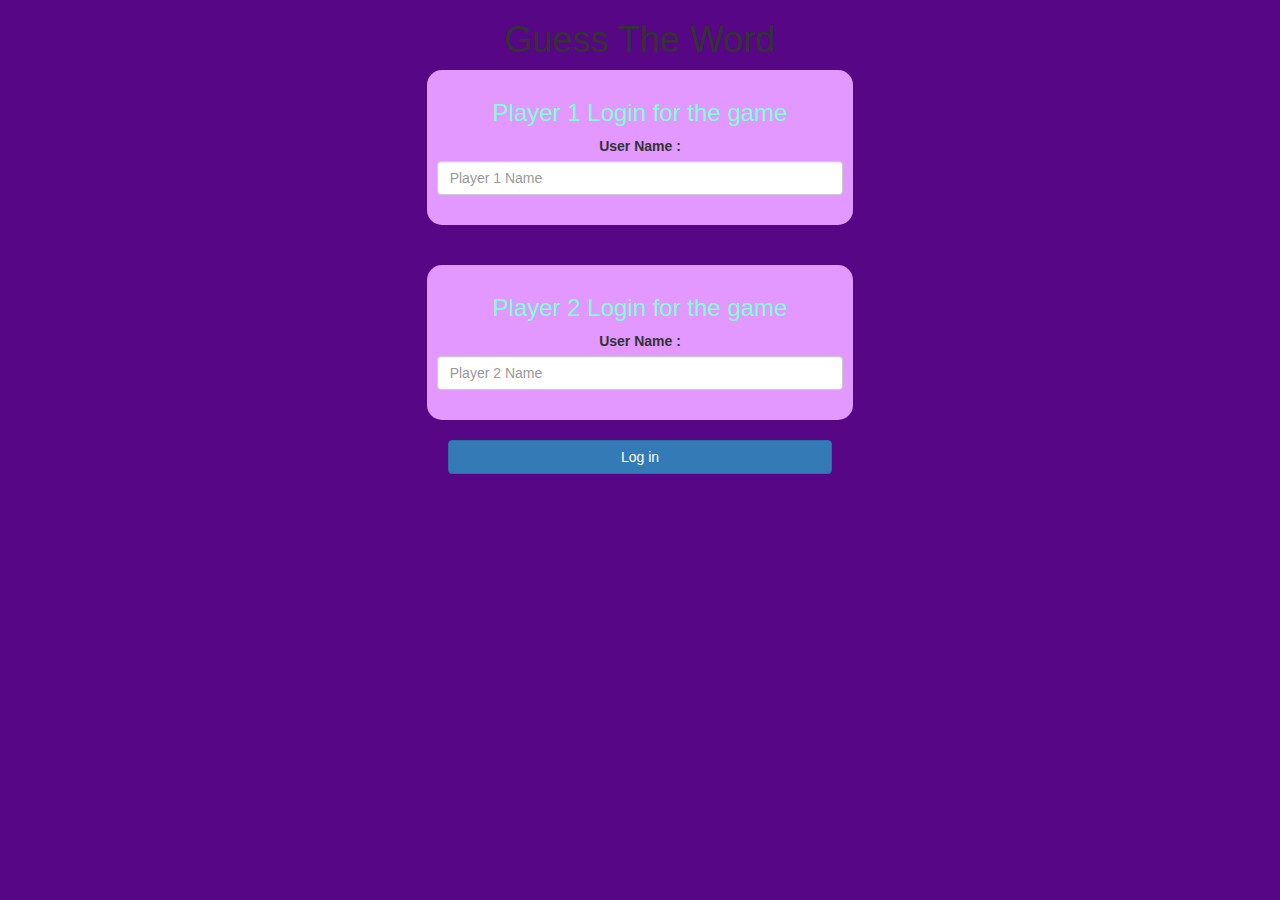
<file: index.html>
<!DOCTYPE html>
<html>
 
<head>
	<title>Guess The Word</title>

	<meta name="viewport" content="width=device-width, initial-scale=1">
	<link rel="stylesheet" href="https://maxcdn.bootstrapcdn.com/bootstrap/3.4.0/css/bootstrap.min.css">
	<script src="https://ajax.googleapis.com/ajax/libs/jquery/3.4.1/jquery.min.js"></script>
	<script src="https://maxcdn.bootstrapcdn.com/bootstrap/3.4.0/js/bootstrap.min.js"></script>

	<link rel="stylesheet" type="text/css" href="game.css">

	<script src="game_login.js"></script>
</head>

<body>

	<center>
		<h1>Guess The Word</h1>
		<div class="col-lg-4 col-sm-8 col-xs-11 login_div1">
			<h3>Player 1 Login for the game </h3>
		 	<label> User Name :</label>
			<input type="text" id="player1_name_input" class="form-control" placeholder="Player 1 Name">
			<br>
		</div>
		<br>
		<br>
		<div class="col-lg-4 col-sm-8 col-xs-11 login_div2">
			<h3>Player 2 Login for the game </h3>
			<label> User Name :</label>
			<input type="text" id="player2_name_input" class="form-control" placeholder="Player 2 Name">
			<br>
		</div>
		<br>
		<button style="width: 30%;" class="btn btn-primary" onclick="addUser()"> Log in</button>
	</center>
</body>

</html>
</file>
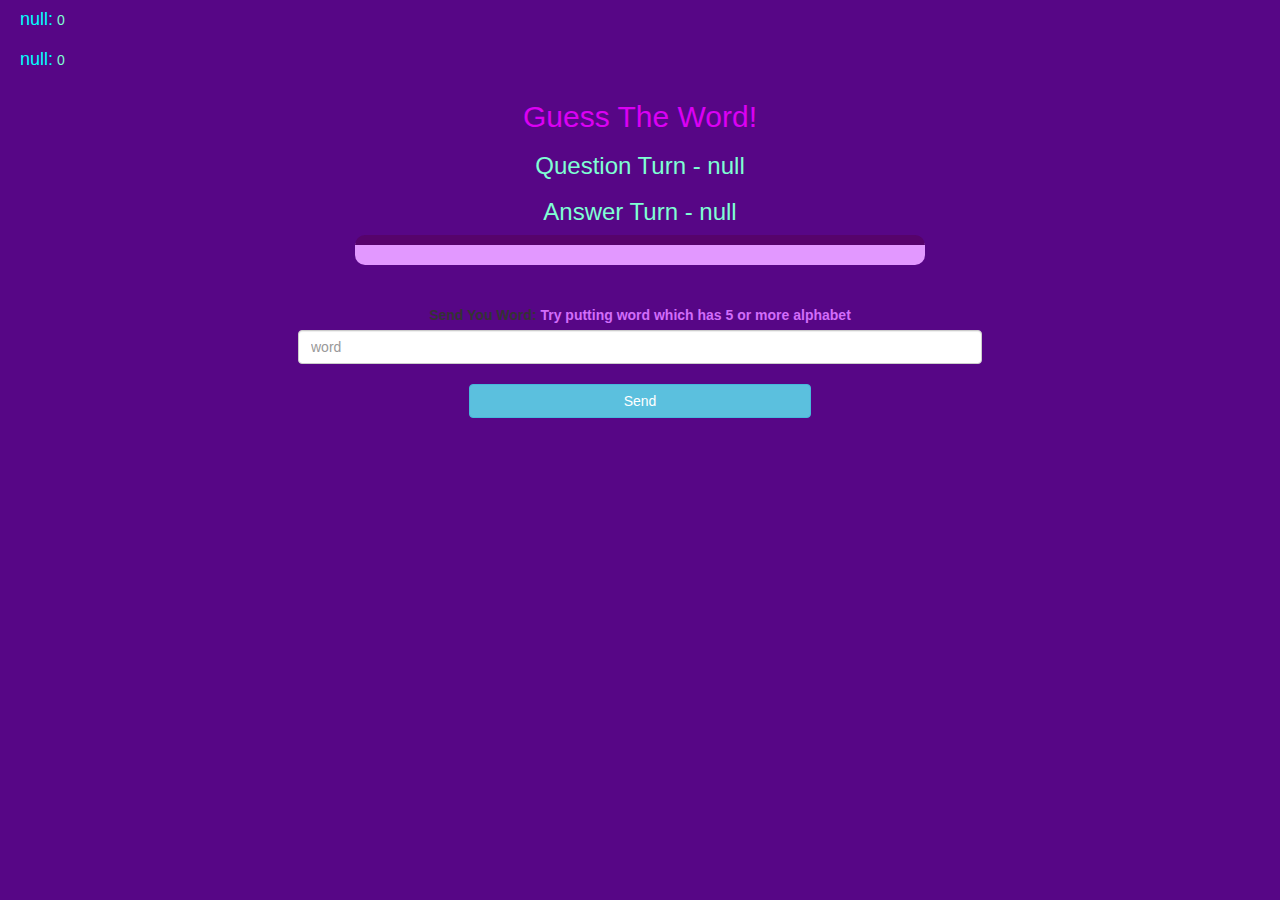
<file: game_page.html>
<!DOCTYPE html>
<html>
<head>
	<title>Guess The Word</title>

<meta name="viewport" content="width=device-width, initial-scale=1">
<link rel="stylesheet" href="https://maxcdn.bootstrapcdn.com/bootstrap/3.4.0/css/bootstrap.min.css">
<script src="https://ajax.googleapis.com/ajax/libs/jquery/3.4.1/jquery.min.js"></script>
<script src="https://maxcdn.bootstrapcdn.com/bootstrap/3.4.0/js/bootstrap.min.js"></script>

<link rel="stylesheet" type="text/css" href="game.css">
</head>
<body>

<h4 id="player1_name"></h4> <span id="player1_score"></span>
<br>
<h4 id="player2_name"></h4> <span id="player2_score"></span>
 
<div class="container">
	<center>
		<h2 style="color: rgb(219, 0, 243);">Guess The Word!</h2>
         <h3 id="player_question"></h3>
         <h3 id="player_answer"></h3>
		 <div id="output" class="col-lg-6"> </div>
		<br>
		<br>

		<label>Send You Word: <b style="color: rgb(210, 109, 250)">Try putting word which has 5 or more alphabet</b></label>

		<br>
<input type="text" id="word" class="form-control" placeholder="word">
<br>
<button onclick="send();" class="btn btn-info" style="width: 30%;">Send</button>

	</center>
</div>

<script src="game_page.js"></script>
</body>
</html>
</file>
<file: game.css>
body
{
	background: rgb(87, 6, 134);
}

	.login_div1 , .login_div2
	{
		background: rgba(226, 152, 255);
 		padding: 10px;
		float: none;
		border-radius: 15px;
	}


#player1_name , #player2_name
{
	display: inline-block;
	margin-left: 20px;
}
#word
{
	width: 60%;
}
#word_display
{
	letter-spacing: 5px;
}
#output
{
background: rgb(226, 152, 255);
border-radius: 10px;
border-top: 10px solid #56036b;
padding: 10px;
float: none;
text-align: left;
}

h4{
	color: aqua;
}
 
h3{
	color: aquamarine;
}

#player1_score{
 color: aquamarine;
}


#player2_score{
	color: aquamarine;
   }
</file>
